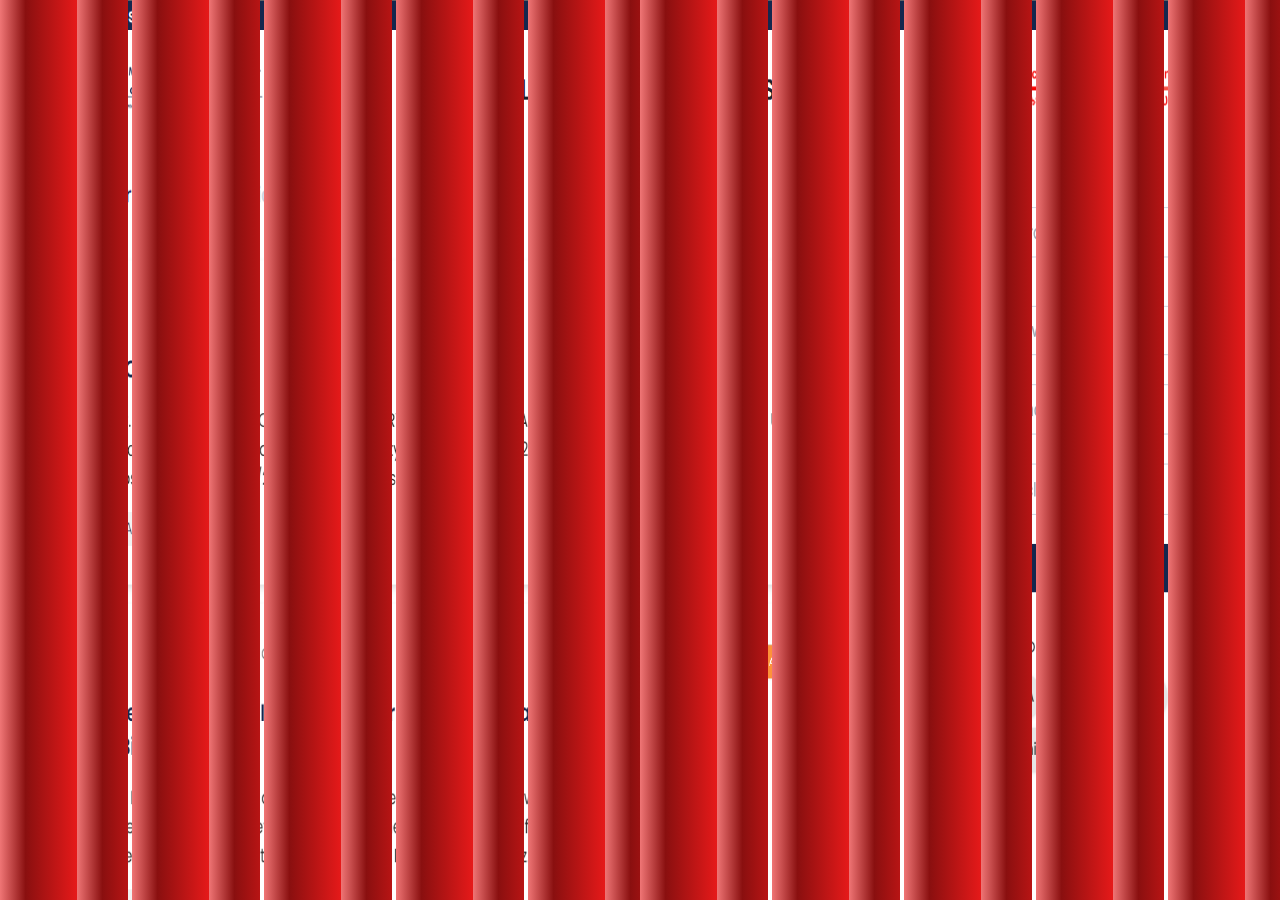
<file: index.html>
<!DOCTYPE html>
<html lang="en">
    <head>
        <!--Page Metadata-->
        <meta charset="UTF-8">
        <meta name="viewport" content="width=device-width, initial-scale=1.0">
        <meta http-equiv="X-UA-Compatible" content="ie=edge">

        <title>Curtain</title>

        <!--For Importing Fonts - DM Sans & DM serif -->
        <!-- <link href="https://fonts.googleapis.com/css2?family=DM+Sans:wght@400;500;700&family=DM+Serif+Display&display=swap" rel="stylesheet" /> -->
        <!--Font weight 400, 500, 700 only can be used-->

        <!--For Importing Commom styles-->
        <!-- <link rel="stylesheet" href="./style.css"/> -->

        <style>
            * {
                padding: 0;
                margin: 0;
                box-sizing: border-box;
            }



            body {
                overflow: hidden;
            }

            .rnOuter {
                background: transparent; /* hsl(0, 80%, 38%); */
                overflow: hidden;
                position: relative;
                height: 100vh;
              }
              .rnInner1{
                width: 100%;
                position: absolute;
                top: -10%;
                bottom: 0;
                left: 0;
                margin: auto;
                transform-style: preserve-3d;
                transition: transform 10s ease;
                 transform-origin: -120% top; 
              }

              .rnInner2 {
                width: 100%;
                position: absolute;
                top: -10%;
                right: -50%;
                bottom: 0;
                margin: auto;
                transform-style: preserve-3d;
                transition: transform 10s ease;
                transform-origin: -120% top; 
              }
              .rnUnit {
                width: 10vw;
                height: 120vh;
                background: repeating-linear-gradient(to left, hsl(0, 80%, 50%) 4vw, hsl(0, 80%, 30%) 8vw, hsl(0, 80%, 70%) 10vw);
                background-size: 100% 100%;
                display: inline-block;
                transform-origin: 0 0%;
                /* transform: rotate(3deg); */
                -webkit-animation: rnUnit 3s ease infinite;
                        animation: rnUnit 3s ease infinite;
              }
              @-webkit-keyframes rnUnit {
                50% {
                  transform: rotate(-2deg);
                }
              }
              @keyframes rnUnit {
                50% {
                  transform: rotate(-2deg);
                }
              } 
              .rnUnit:nth-child(1) {
                -webkit-animation-delay: -0.1s;
                        animation-delay: -0.1s;
              }
              .rnUnit:nth-child(2) {
                -webkit-animation-delay: -0.2s;
                        animation-delay: -0.2s;
              }
              .rnUnit:nth-child(3) {
                -webkit-animation-delay: -0.3s;
                        animation-delay: -0.3s;
              }
              .rnUnit:nth-child(4) {
                -webkit-animation-delay: -0.4s;
                        animation-delay: -0.4s;
              }
              .rnUnit:nth-child(5) {
                -webkit-animation-delay: -0.5s;
                        animation-delay: -0.5s;
              }
             /* .rnUnit:nth-child(6) {
                -webkit-animation-delay: -0.6s;
                        animation-delay: -0.6s;
              }
              .rnUnit:nth-child(7) {
                -webkit-animation-delay: -0.7s;
                        animation-delay: -0.7s;
              }
              .rnUnit:nth-child(8) {
                -webkit-animation-delay: -0.8s;
                        animation-delay: -0.8s;
              }
              .rnUnit:nth-child(9) {
                -webkit-animation-delay: -0.9s;
                        animation-delay: -0.9s;
              }
              .rnUnit:nth-child(10) {
                -webkit-animation-delay: -1s;
                        animation-delay: -1s;
              } */
              .aoTable {
                display: table;
                width: 100%;
                height: 100vh;
                text-align: center;
              }
              .aoTableCell {
                color: hsl(0, 80%, 38%);
                display: table-cell;
                vertical-align: middle;
                transition: color 3s ease;
              }

              /* .rnOuter:hover .rnInner {
                transform-origin: -120% top;
                transform: scaleX(0);
              }  */

              .rnOuter:hover .aoTableCell {
                color: white;
              }
        </style>
    </head>
    <body>
        <div class="rxWorld">

            <section class="rnOuter ">
                   
                <section class="aoTable">
                    <img width="100%" height="100%" src="./ICREP.png" alt=""/>
                </section>
                
                <div class='rnInner1'>
                        <div class='rnUnit'></div>
                        <div class='rnUnit'></div>
                        <div class='rnUnit'></div>
                        <div class='rnUnit'></div>
                        <div class='rnUnit'></div>
                </div>

                  <div class='rnInner2'>
                        <div class='rnUnit'></div>
                        <div class='rnUnit'></div>
                        <div class='rnUnit'></div>
                        <div class='rnUnit'></div>
                        <div class='rnUnit'></div>
                  </div>

            </section>
                
                 
            </div>
        <!--For Importing JS-->
        <!-- <script src="./confetti.js"></script> -->
        <script>

            var maxParticleCount = 2200; //set max confetti count
var particleSpeed = 2; //set the particle animation speed
var startConfetti; //call to start confetti animation
var stopConfetti; //call to stop adding confetti
var toggleConfetti; //call to start or stop the confetti animation depending on whether it's already running
var removeConfetti; //call to stop the confetti animation and remove all confetti immediately

(function() {
	
})();

startConfetti = startConfettiInner;
	stopConfetti = stopConfettiInner;
	toggleConfetti = toggleConfettiInner;
	removeConfetti = removeConfettiInner;

    var colors = ["DodgerBlue", "OliveDrab", "Gold", "Pink", "SlateBlue", "LightBlue", "Violet", "PaleGreen", "SteelBlue", "SandyBrown", "Chocolate", "Crimson"]
var streamingConfetti = false;
var animationTimer = null;
var particles = [];
var waveAngle = 0;


	function resetParticle(particle, width, height) {
		particle.color = colors[(Math.random() * colors.length) | 0];
		particle.x = Math.random() * width;
		particle.y = Math.random() * height - height;
		particle.diameter = Math.random() * 10 + 5;
		particle.tilt = Math.random() * 10 - 10;
		particle.tiltAngleIncrement = Math.random() * 0.07 + 0.05;
		particle.tiltAngle = 0;
		return particle;
	}


	function stopConfettiInner() {
		streamingConfetti = false;
	}

	function removeConfettiInner() {
		stopConfetti();
		particles = [];
	}

	function toggleConfettiInner() {
		if (streamingConfetti)
			stopConfettiInner();
		else
			startConfettiInner();
	}

	function drawParticles(context) {
		var particle;
		var x;
		for (var i = 0; i < particles.length; i++) {
			particle = particles[i];
			context.beginPath();
			context.lineWidth = particle.diameter;
			context.strokeStyle = particle.color;
			x = particle.x + particle.tilt;
			context.moveTo(x + particle.diameter / 2, particle.y);
			context.lineTo(x, particle.y + particle.tilt + particle.diameter / 2);
			context.stroke();
		}
	}

	function updateParticles() {
		var width = window.innerWidth;
		var height = window.innerHeight;
		var particle;
		waveAngle += 0.01;
		for (var i = 0; i < particles.length; i++) {
			particle = particles[i];
			if (!streamingConfetti && particle.y < -15)
				particle.y = height + 100;
			else {
				particle.tiltAngle += particle.tiltAngleIncrement;
				particle.x += Math.sin(waveAngle);
				particle.y += (Math.cos(waveAngle) + particle.diameter + particleSpeed) * 0.5;
				particle.tilt = Math.sin(particle.tiltAngle) * 15;
			}
			if (particle.x > width + 20 || particle.x < -20 || particle.y > height) {
				if (streamingConfetti && particles.length <= maxParticleCount)
					resetParticle(particle, width, height);
				else {
					particles.splice(i, 1);
					i--;
				}
			}
		}
	}


function startConfettiInner() {
    var width = window.innerWidth;
    var height = window.innerHeight;
    window.requestAnimFrame = (function() {
        return window.requestAnimationFrame ||
            window.webkitRequestAnimationFrame ||
            window.mozRequestAnimationFrame ||
            window.oRequestAnimationFrame ||
            window.msRequestAnimationFrame ||
            function (callback) {
                return window.setTimeout(callback, 16.6666667);
            };
    })();
    var canvas = document.getElementById("confetti-canvas");
    if (canvas === null) {
        canvas = document.createElement("canvas");
        canvas.setAttribute("id", "confetti-canvas");
        canvas.setAttribute("style", "display:block;z-index:999999;pointer-events:none;position:absolute;background:transparent;top:0;left:0;width:100%;height:100%;");
        document.body.appendChild(canvas);
        canvas.width = width;
        canvas.height = height;
        window.addEventListener("resize", function() {
            canvas.width = window.innerWidth;
            canvas.height = window.innerHeight;
        }, true);
    }
    var context = canvas.getContext("2d");
    while (particles.length < maxParticleCount)
        particles.push(resetParticle({}, width, height));
    streamingConfetti = true;
    if (animationTimer === null) {
        (function runAnimation() {
            context.clearRect(0, 0, window.innerWidth, window.innerHeight);
            if (particles.length === 0)
                animationTimer = null;
            else {
                updateParticles();
                drawParticles(context);
                animationTimer = requestAnimFrame(runAnimation);
            }
        })();
    }
}


let rnOuter = document.getElementsByClassName('rnOuter')[0];
let rnInner1 = document.getElementsByClassName('rnInner1')[0];
let rnInner2 = document.getElementsByClassName('rnInner2')[0];

window.addEventListener('keydown', function() {
        rnInner1.style.transformOrigin =  "-120% top";
        rnInner2.style.transformOrigin =  "+120% top";
        rnInner1.style.transform = 'scaleX(0)';
        rnInner2.style.transform = 'scaleX(0)';
        
        setTimeout(function() {
            startConfetti()
        }, 2500);

        setTimeout(function() {
            window.location.href = 'https://articles-app-five.vercel.app/editors';
        }, 10000);

});

    
        </script>
    </body>
</html>
</file>
<file: style.css>
* {
    padding: 0;
    margin: 0;
    box-sizing: border-box;
}


.rnOuter {
    background: hsl(0, 80%, 38%);
    overflow: hidden;
    position: relative;
    height: 100vh;
  }
  .rnInner {
    width: 100%;
    position: absolute;
    top: -10%;
    right: 0;
    bottom: 0;
    left: 0;
    margin: auto;
    transform-style: preserve-3d;
    transition: transform 6s ease;
    transform-origin: -120% top;
  }
  .rnUnit {
    width: 10vw;
    height: 120vh;
    background: repeating-linear-gradient(to left, hsl(0, 80%, 50%) 4vw, hsl(0, 80%, 30%) 8vw, hsl(0, 80%, 70%) 10vw);
    background-size: 100% 100%;
    display: inline-block;
    transform-origin: 0 0%;
    transform: rotate(3deg);
    -webkit-animation: rnUnit 2s ease infinite;
            animation: rnUnit 2s ease infinite;
  }
  @-webkit-keyframes rnUnit {
    50% {
      transform: rotate(-3deg);
    }
  }
  @keyframes rnUnit {
    50% {
      transform: rotate(-3deg);
    }
  }
  .rnUnit:nth-child(1) {
    -webkit-animation-delay: -0.1s;
            animation-delay: -0.1s;
  }
  .rnUnit:nth-child(2) {
    -webkit-animation-delay: -0.2s;
            animation-delay: -0.2s;
  }
  .rnUnit:nth-child(3) {
    -webkit-animation-delay: -0.3s;
            animation-delay: -0.3s;
  }
  .rnUnit:nth-child(4) {
    -webkit-animation-delay: -0.4s;
            animation-delay: -0.4s;
  }
  .rnUnit:nth-child(5) {
    -webkit-animation-delay: -0.5s;
            animation-delay: -0.5s;
  }
  .rnUnit:nth-child(6) {
    -webkit-animation-delay: -0.6s;
            animation-delay: -0.6s;
  }
  .rnUnit:nth-child(7) {
    -webkit-animation-delay: -0.7s;
            animation-delay: -0.7s;
  }
  .rnUnit:nth-child(8) {
    -webkit-animation-delay: -0.8s;
            animation-delay: -0.8s;
  }
  .rnUnit:nth-child(9) {
    -webkit-animation-delay: -0.9s;
            animation-delay: -0.9s;
  }
  .rnUnit:nth-child(10) {
    -webkit-animation-delay: -1s;
            animation-delay: -1s;
  }
  .aoTable {
    display: table;
    width: 100%;
    height: 100vh;
    text-align: center;
  }
  .aoTableCell {
    color: hsl(0, 80%, 38%);
    display: table-cell;
    vertical-align: middle;
    transition: color 3s ease;
  }
  .rnOuter:hover .rnInner {
    transform-origin: -120% top;
    transform: scaleX(0);
  }
  .rnOuter:hover .aoTableCell {
    color: white;
  }
</file>
